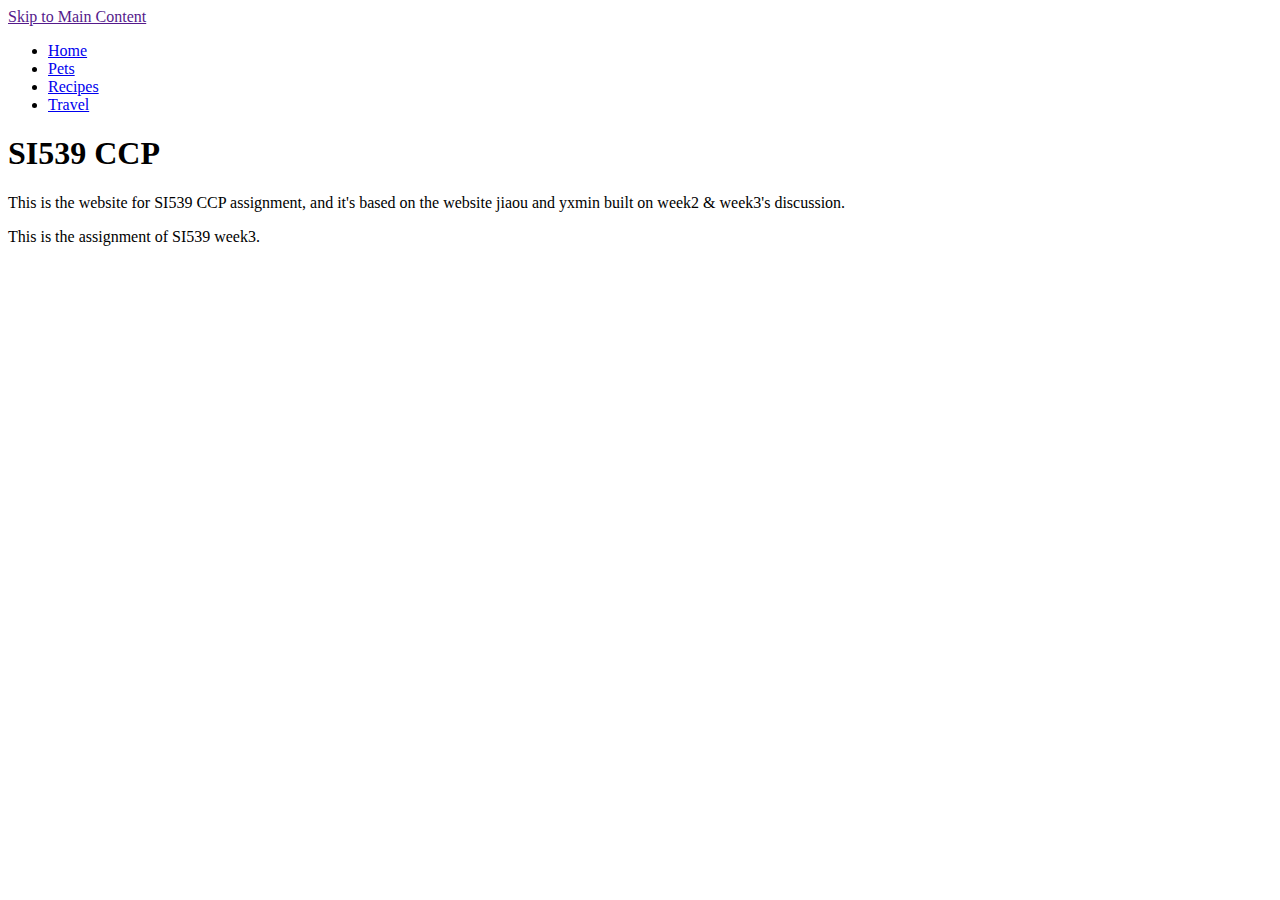
<file: index.html>
<!DOCTYPE html>
<html lang="en">
<head>
    <!-- <link rel="stylesheet" href="css/reset.css">
    <link rel="stylesheet" href="css/style.css"> -->
    <meta charset="UTF-8">
    <meta name="viewport" content="width=device-width, initial-scale=1.0">
    <title>Pets</title>
</head>
<body>
    <header>
        <a href = "">Skip to Main Content</a>
        <nav>
            <ul>
                <li><a href = "index.html">Home</a></li>
                <li><a href = "pets.html">Pets</a></li>
                <li><a href= "recipes.html">Recipes</a></li>
                <li><a href="travel.html">Travel</a></li>
            </ul>
        </nav>
        <h1>SI539 CCP</h1>

    </header>
    <main>
        <div>
            <p>This is the website for SI539 CCP assignment, and it's based on the website jiaou and yxmin built on week2 & week3's discussion. </p>

        </div>

<div>This is the assignment of SI539 week3.</div>
            
            <!-- Jackie Wolf -->
    
        <div></div>
        <div></div>
        <div></div>
        <div></div>
    </main>
    
</body>
</html>
</file>
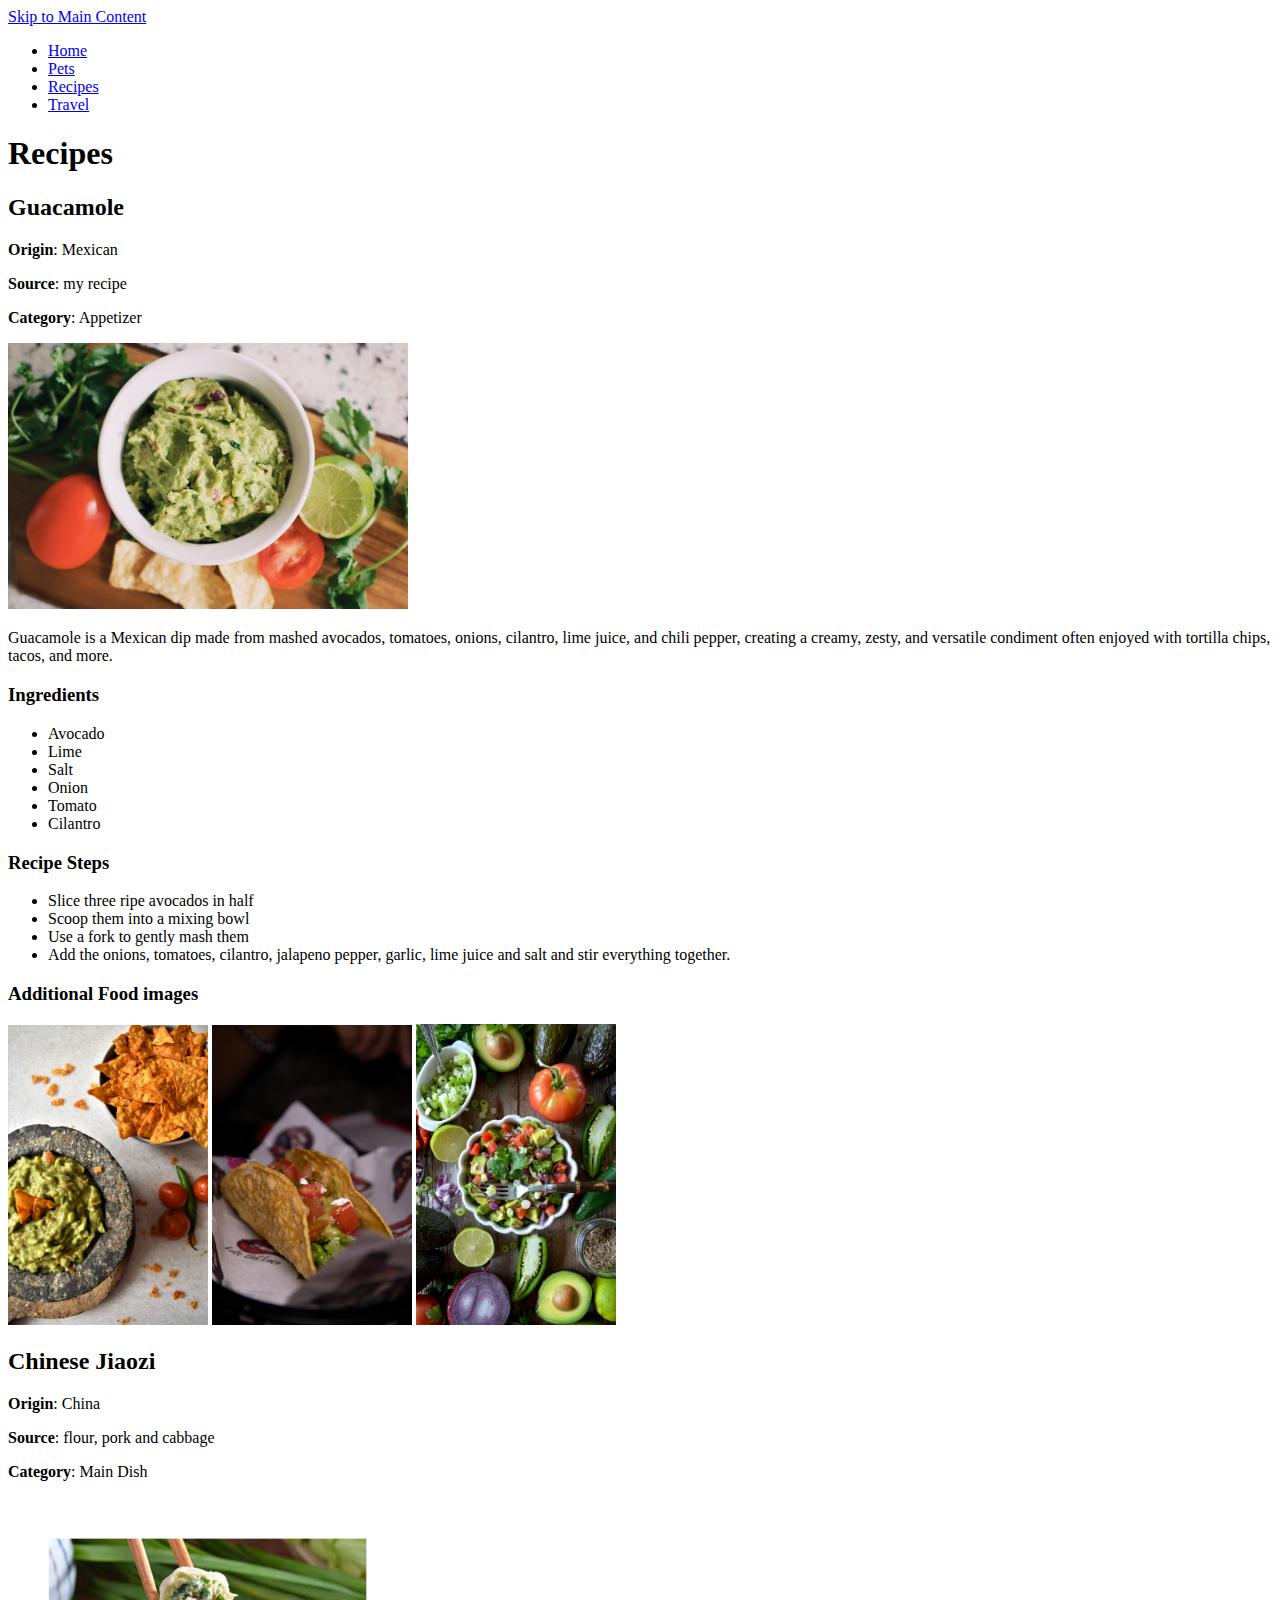
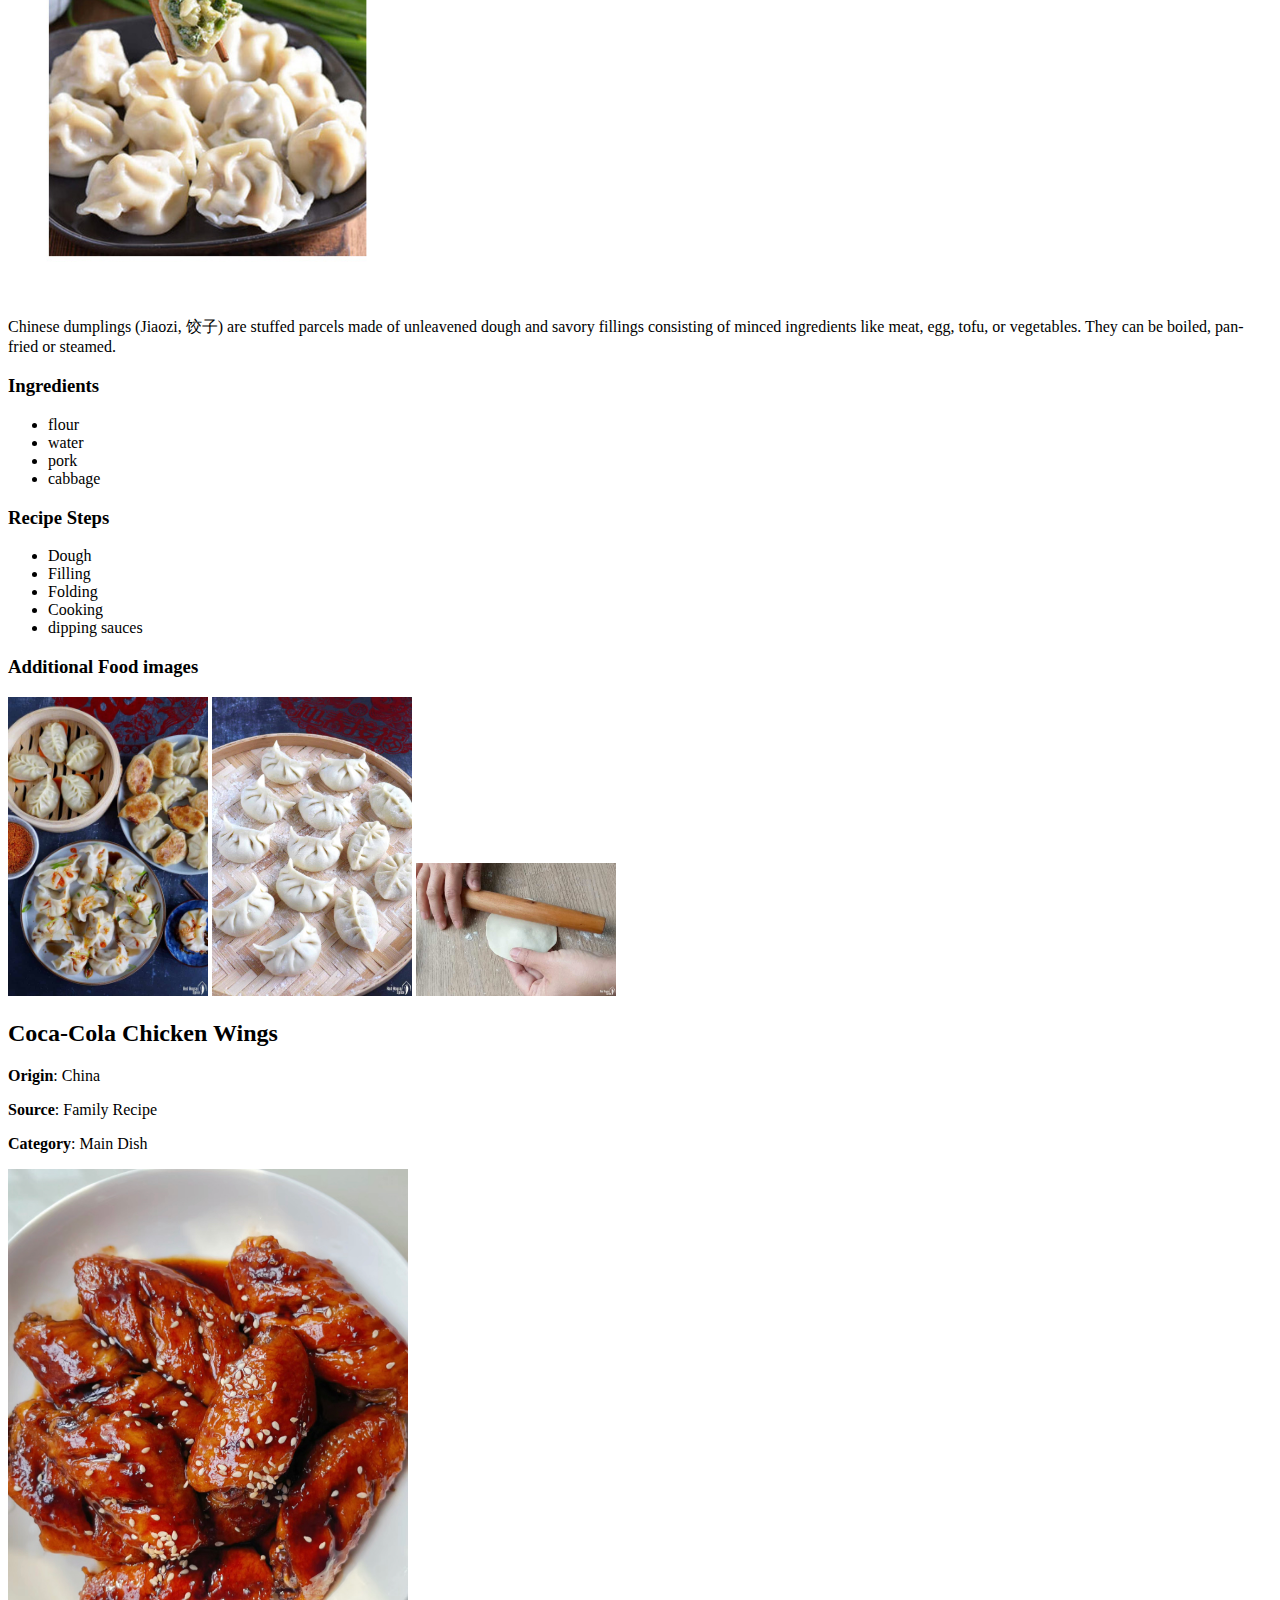
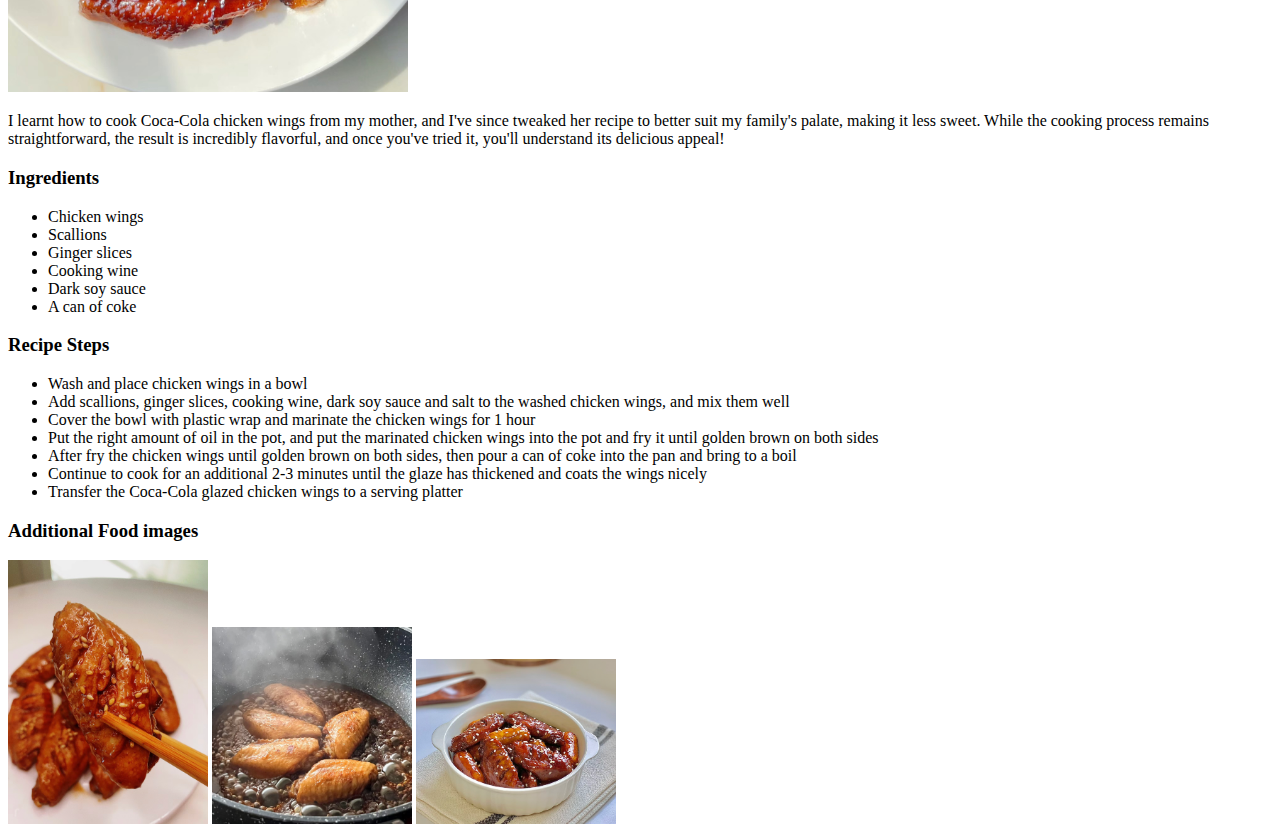
<file: recipes.html>
<!DOCTYPE html>
<html lang="en">
<head>
    <!-- <link rel="stylesheet" href="css/reset.css">
    <link rel="stylesheet" href="css/style.css"> -->
    <meta charset="UTF-8">
    <meta name="viewport" content="width=device-width, initial-scale=1.0">
    <title>Recipes</title>
</head>
<body>
    <header>
        <a href = "index.html">Skip to Main Content</a>
        
        <nav>
            <ul>
                <li><a href = "index.html">Home</a></li>
                <li><a href = "pets.html">Pets</a></li>
                <li><a href= "recipes.html">Recipes</a></li>
                <li><a href="travel.html">Travel</a></li>
            </ul>
        </nav>
        <h1>Recipes</h1>
    </header>
        
    <main>
        <div>
            <h2>Guacamole</h2>
            <p><b>Origin</b>: Mexican</p>
            <p><b>Source</b>: my recipe</p>
            <p><b>Category</b>: Appetizer</p>
            <img src="images/guacamole.jpg" width = "400" alt="Stewed eggs with minced meat">

            <p>Guacamole is a Mexican dip made from mashed avocados, tomatoes, onions, cilantro, lime juice, and chili pepper, creating a creamy, zesty, and versatile condiment often enjoyed with tortilla chips, tacos, and more.</p>
            <h3>Ingredients</h3>
            <ul>
                <li>Avocado</li>
                <li>Lime</li>
                <li>Salt</li>
                <li>Onion</li>
                <li>Tomato</li>
                <li>Cilantro</li>
            </ul>
            <h3>Recipe Steps</h3>
            <ul>
                <li>Slice three ripe avocados in half</li>
                <li>Scoop them into a mixing bowl</li>
                <li>Use a fork to gently mash them</li>
                <li>Add the onions, tomatoes, cilantro, jalapeno pepper, garlic, lime juice and salt and stir everything together.</li>
            </ul>
            <h3>Additional Food images</h3>
            <img src="images/avocado_chips.jpg" width ="200" alt = "Chips and guacamole">
            <img src="images/taco.jpg"  width ="200" alt="Guacamole in a taco">
            <img src="images/guacamole_2.jpg"  width ="200" alt="Guacamole in a bowl">
            <!-- Yiran Zheng -->    
        </div>
        <div>
            <h2>Chinese Jiaozi</h2>
            <p><b>Origin</b>: China</p>
            <p><b>Source</b>: flour, pork and cabbage</p>
            <p><b>Category</b>: Main Dish</p>
            <img src="images/jiaozi.jpeg" width = "400" alt="A plate of Chinese jiaozi">

            <p>Chinese dumplings (Jiaozi, 饺子) are stuffed parcels made of unleavened dough and savory fillings consisting of minced ingredients like meat, egg, tofu, or vegetables. They can be boiled, pan-fried or steamed. </p>
            <h3>Ingredients</h3>
            <ul>
                <li>flour</li>
                <li>water</li>
                <li>pork</li>
                <li>cabbage</li>
            </ul>
            <h3>Recipe Steps</h3>
            <ul>
                <li>Dough</li>
                <li>Filling</li>
                <li>Folding</li>
                <li>Cooking</li>
                <li>dipping sauces</li>
            </ul>
            <h3>Additional Food images</h3>
            <img src="images/jiaozi2.jpeg" width ="200" alt = "Three dishes of Jiaozi.">
            <img src="images/jiaozi3.jpeg"  width ="200" alt="Steamed jiaozi">
            <img src="images/jiaozi4.jpeg"  width ="200" alt="Making jiaozi">
            <!-- Meiqi Zhao --> 
        </div>
        <div>
            <h2>Coca-Cola Chicken Wings</h2>
            <p><b>Origin</b>: China</p>
            <p><b>Source</b>: Family Recipe</p>
            <p><b>Category</b>: Main Dish</p>
            <img src="images/coca_cola_chicken_wings.jpg" width = "400" alt="A plate of Coca-Cola chicken wings">

            <p>I learnt how to cook Coca-Cola chicken wings from my mother, and I've since tweaked her recipe to better suit my family's palate, making it less sweet. While the cooking process remains straightforward, the result is incredibly flavorful, and once you've tried it, you'll understand its delicious appeal!</p>
            <h3>Ingredients</h3>
            <ul>
                <li>Chicken wings</li>
                <li>Scallions</li>
                <li>Ginger slices</li>
                <li>Cooking wine</li>
                <li>Dark soy sauce</li>
                <li>A can of coke</li>
            </ul>
            <h3>Recipe Steps</h3>
            <ul>
                <li>Wash and place chicken wings in a bowl</li>
                <li>Add scallions, ginger slices, cooking wine, dark soy sauce and salt to the washed chicken wings, and mix them well</li>
                <li>Cover the bowl with plastic wrap and marinate the chicken wings for 1 hour</li>
                <li>Put the right amount of oil in the pot, and put the marinated chicken wings into the pot and fry it until golden brown on both sides</li>
                <li>After fry the chicken wings until golden brown on both sides, then pour a can of coke into the pan and bring to a boil</li>
                <li>Continue to cook for an additional 2-3 minutes until the glaze has thickened and coats the wings nicely</li>
                <li>Transfer the Coca-Cola glazed chicken wings to a serving platter</li>
            </ul>
            <h3>Additional Food images</h3>
            <img src="images/chicken_wings_chopsticks.jpg" width ="200" alt = "A chicken wing picked up by chopsticks.">
            <img src="images/boils_in_coke.jpg"  width ="200" alt="Chicken wings boiled in coke">
            <img src="images/chicken-wings_and_rice_cake.jpg"  width ="200" alt="Coca-cola chicken wings served with rice cake">
            <!-- Sisi Chen --> 
        </div>
        <div></div>
        <div></div>
    </main>
    
</body>
</html>
</file>
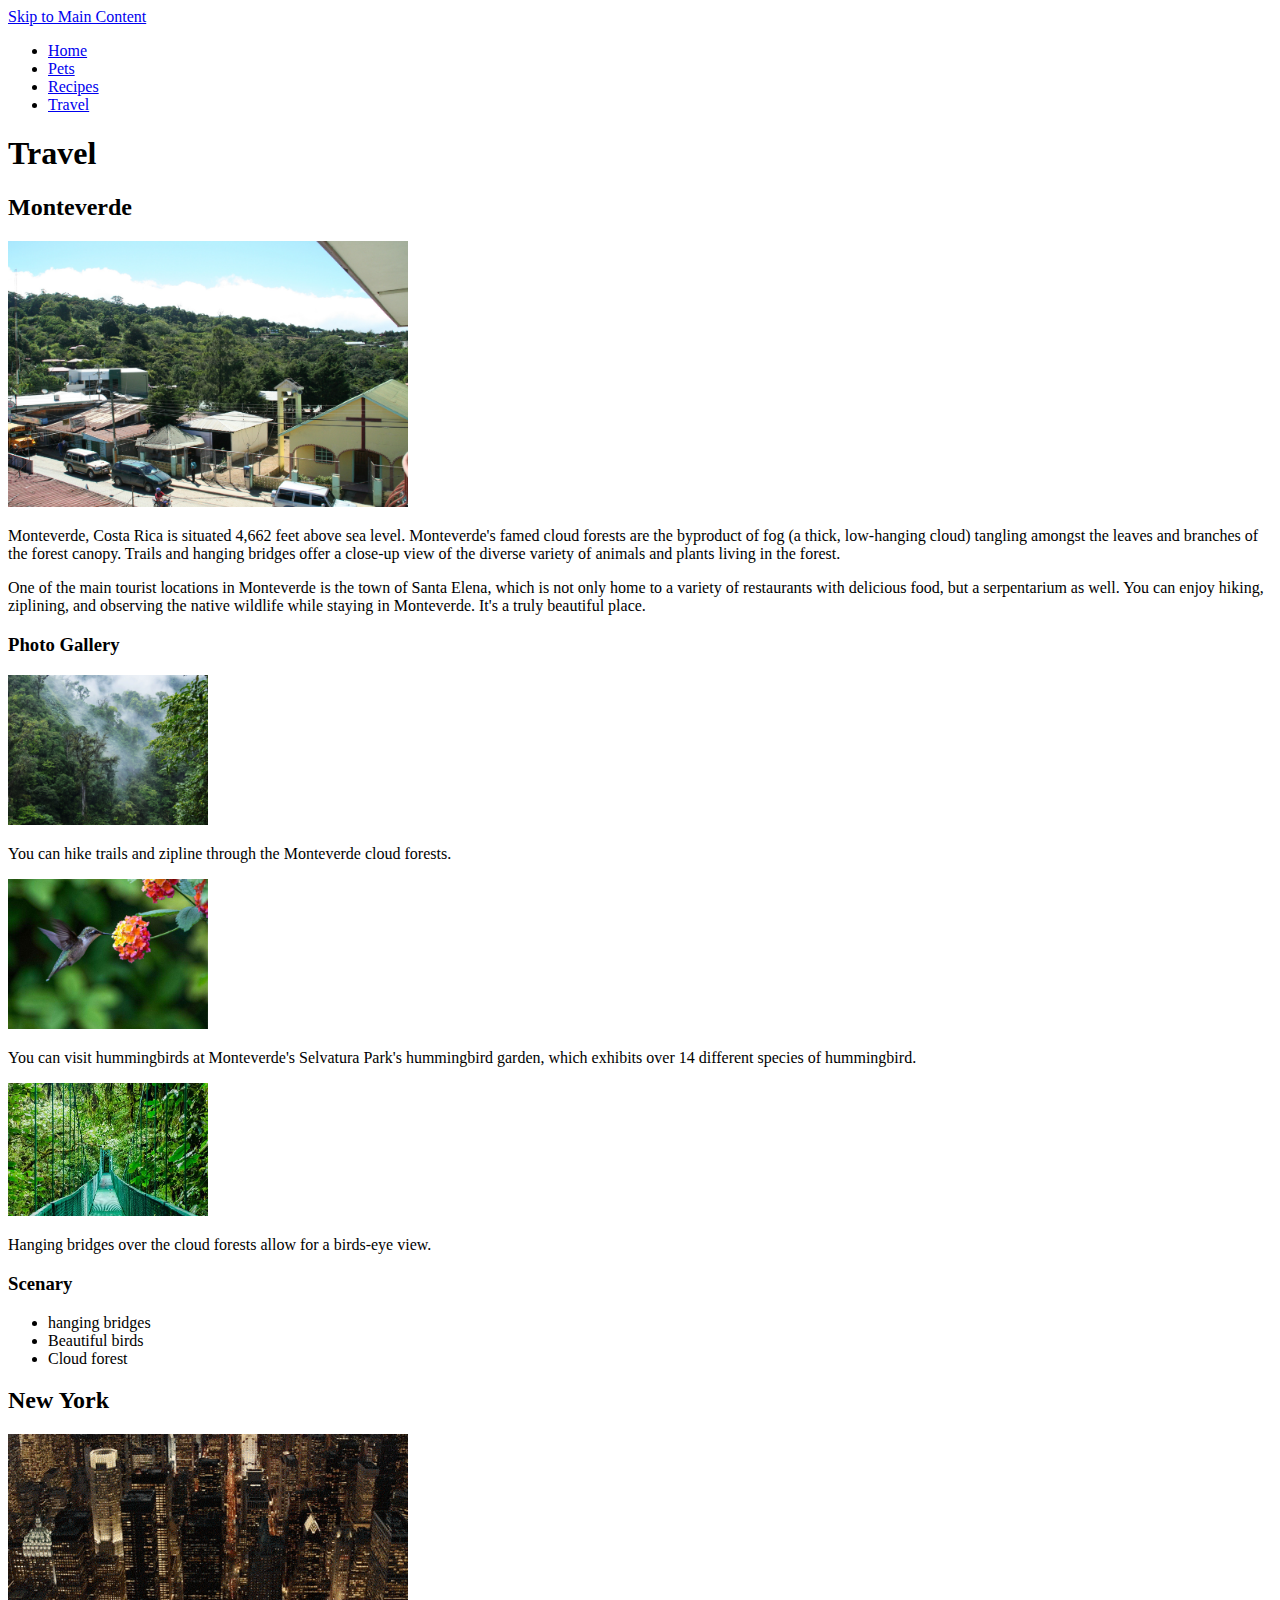
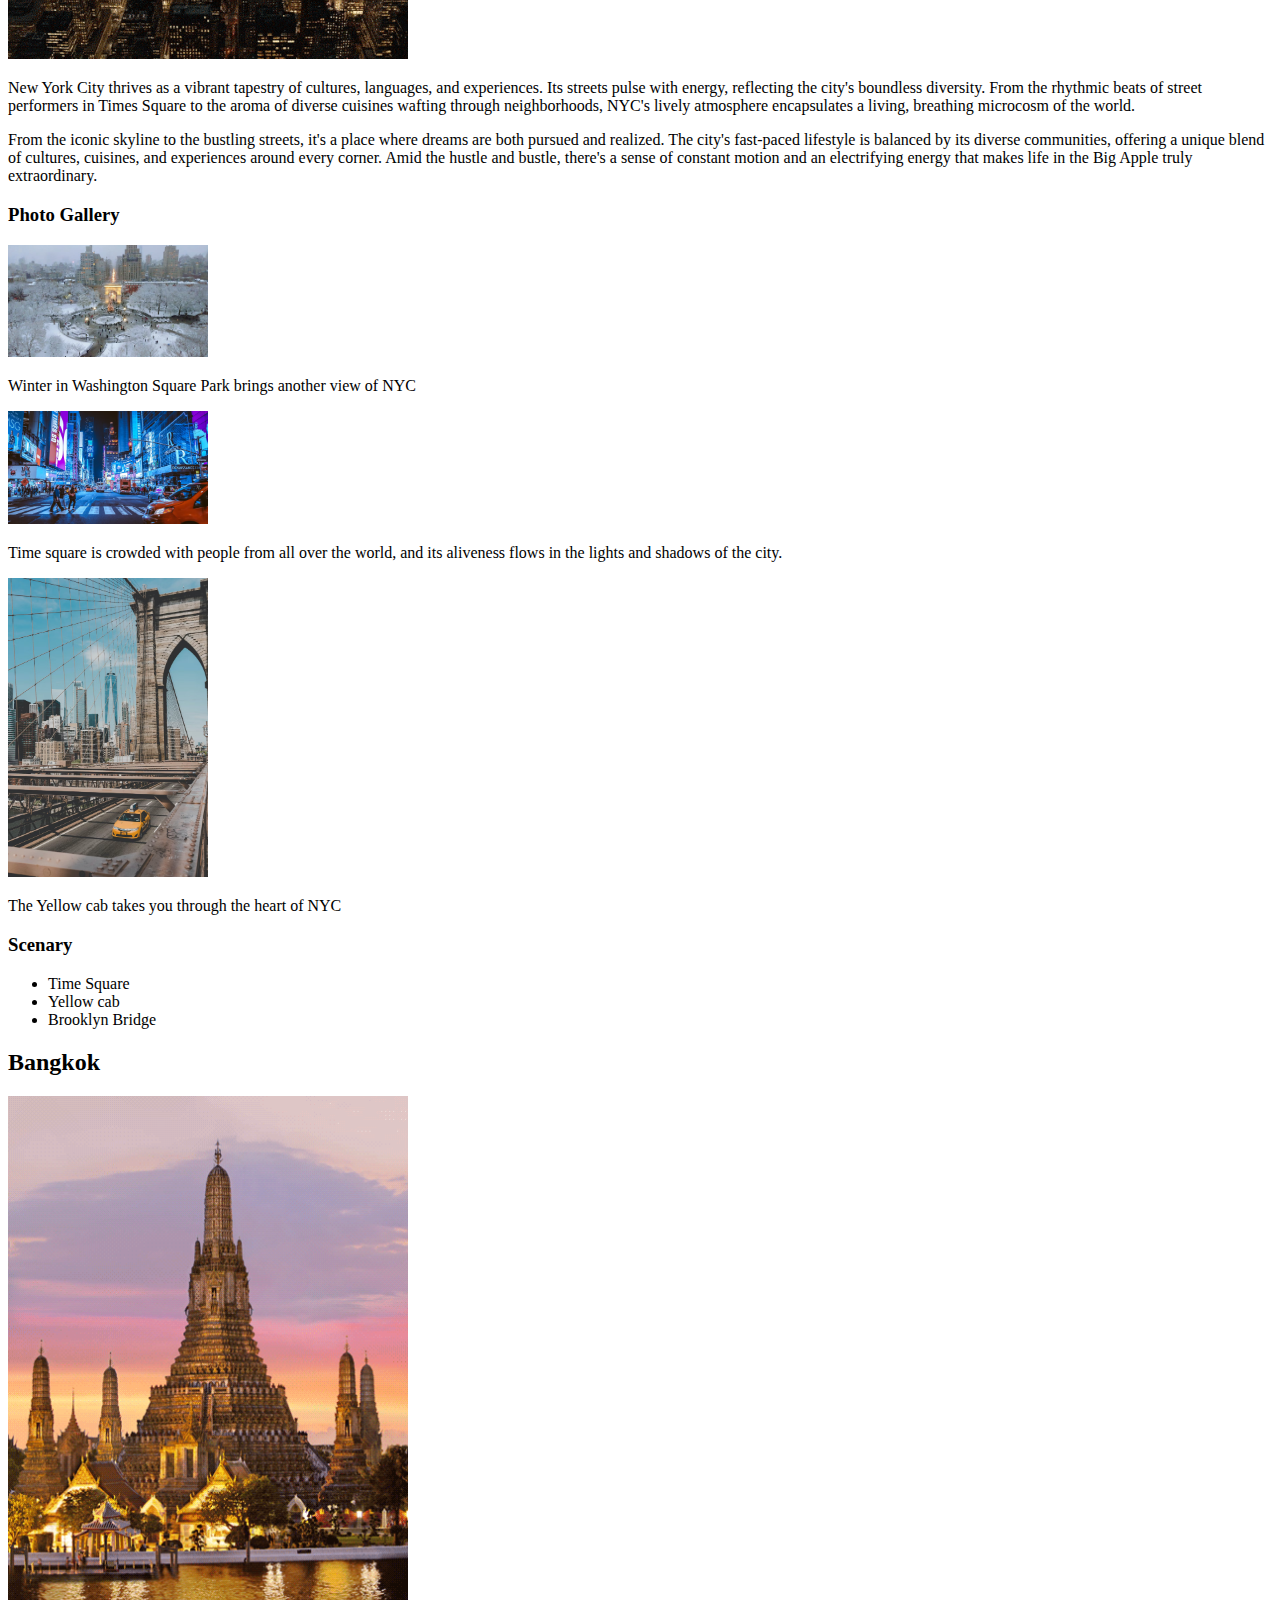
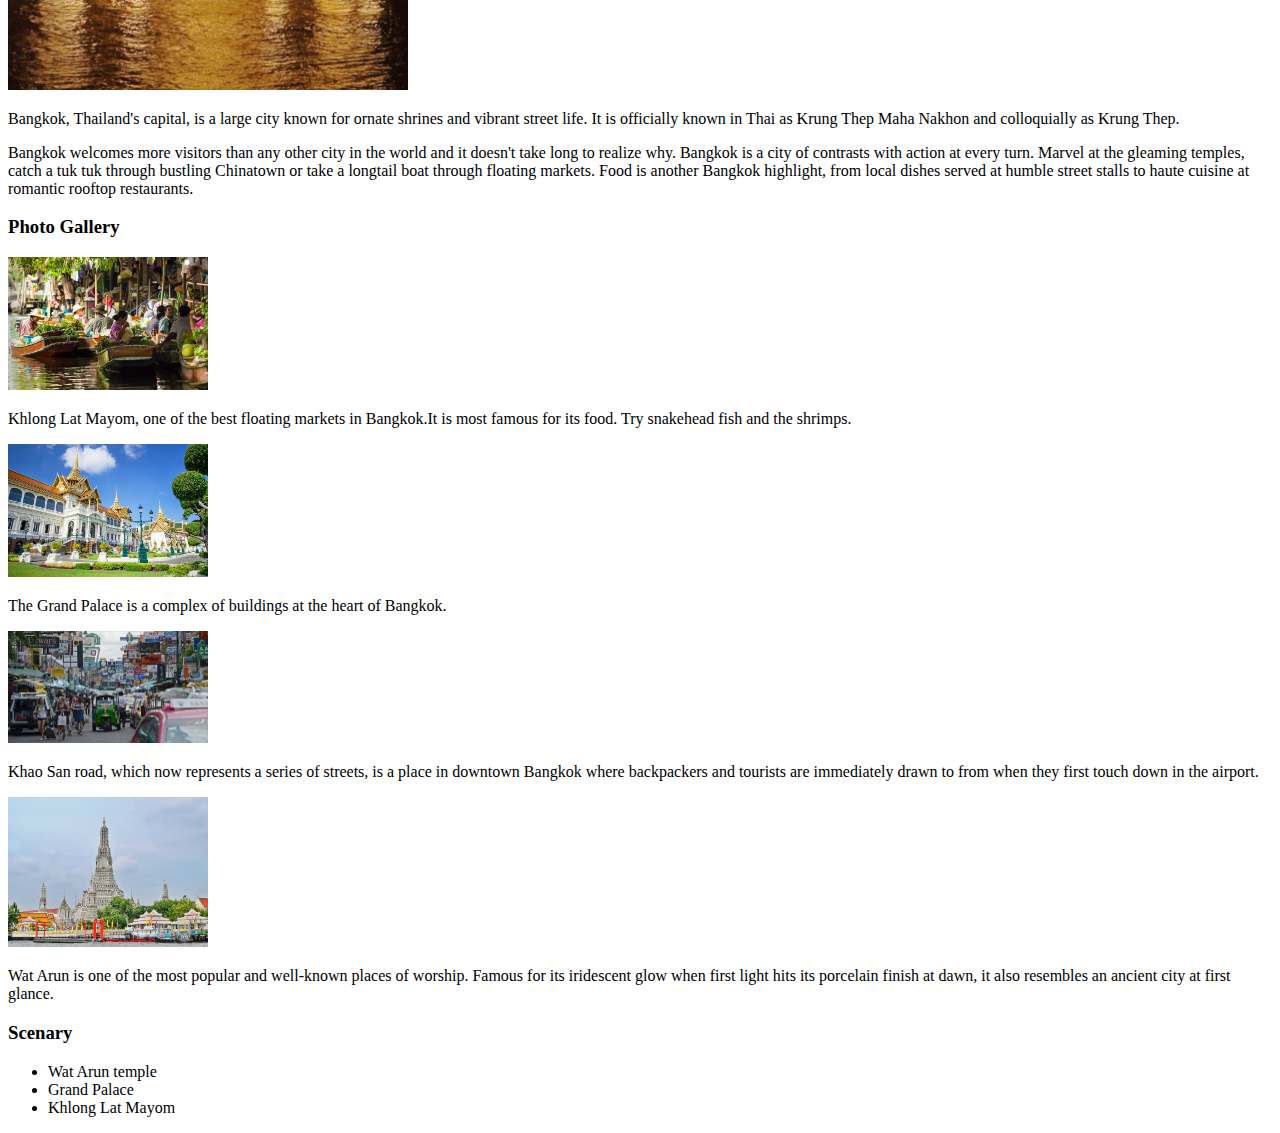
<file: travel.html>
<!DOCTYPE html>
<html lang="en">
<head>
    <!-- <link rel="stylesheet" href="css/reset.css">
    <link rel="stylesheet" href="css/style.css"> -->
    <meta charset="UTF-8">
    <meta name="viewport" content="width=device-width, initial-scale=1.0">
    <title>Pets</title>
</head>
<body>
    <header>
        <a href = "index.html">Skip to Main Content</a>
        <nav>
            <ul>
                <li><a href = "index.html">Home</a></li>
                <li><a href = "pets.html">Pets</a></li>
                <li><a href= "recipes.html">Recipes</a></li>
                <li><a href="travel.html">Travel</a></li>
            </ul>
        </nav>
        <h1>Travel</h1>
    </header>
    <main>
        <div>
            <h2>Monteverde</h2>
            <img src="images/Monteverde_skyline.jpeg" width = "400" alt="Beautiful skyline view of Monteverde">

            <p>Monteverde, Costa Rica is situated 4,662 feet above sea level. Monteverde's famed cloud forests are the byproduct of fog (a thick, low-hanging cloud) tangling amongst the leaves and branches of the forest canopy. Trails and hanging bridges offer a close-up view of the diverse variety of animals and plants living in the forest.</p> 
            <p>
                One of the main tourist locations in Monteverde is the town of Santa Elena, which is not only home to a variety of restaurants with delicious food, but a serpentarium as well. You can enjoy hiking, ziplining, and observing the native wildlife while staying in Monteverde. It's a truly beautiful place.
            </p>
            <h3>Photo Gallery</h3>
            <img src="images/Monteverde_cloud_forest.jpeg" width ="200" alt = "Clouds rolling through a line of trees.">
            <p>You can hike trails and zipline through the Monteverde cloud forests.</p>
            <img src="images/Monteverde_hummingbirds.jpeg" width ="200" alt = "A hummingbird with green feathers drinking from a pink and orange flower.">
            <p>You can visit hummingbirds at Monteverde's Selvatura Park's hummingbird garden, which exhibits over 14 different species of hummingbird.</p>
            <img src="images/Monteverde_hanging_bridges.jpeg"  width ="200" alt="An image of a bridge hanging above the cloud forest canopy in Monteverde.">
            <p>Hanging bridges over the cloud forests allow for a birds-eye view. </p>

            <h3>Scenary</h3>
            <ul>
                <li>hanging bridges</li>
                <li>Beautiful birds</li>
                <li>Cloud forest</li>
            </ul>
            <!-- Kay Malan -->
        
        </div>
        <div>
            <h2>New York</h2>
            <img src="images/NYC.gif" width = "400" alt="Beautiful skyline view of Monteverde">

            <p>New York City thrives as a vibrant tapestry of cultures, languages, and experiences. Its streets pulse with energy, reflecting the city's boundless diversity. From the rhythmic beats of street performers in Times Square to the aroma of diverse cuisines wafting through neighborhoods, NYC's lively atmosphere encapsulates a living, breathing microcosm of the world.
            </p> 
            <p>
                From the iconic skyline to the bustling streets, it's a place where dreams are both pursued and realized. The city's fast-paced lifestyle is balanced by its diverse communities, offering a unique blend of cultures, cuisines, and experiences around every corner. Amid the hustle and bustle, there's a sense of constant motion and an electrifying energy that makes life in the Big Apple truly extraordinary.

            </p>
            <h3>Photo Gallery</h3>
            <img src="images/washington-square-winter.jpg" width ="200" alt = "Winter in Washington Square Park">
            <p>Winter in Washington Square Park brings another view of NYC</p>
            <img src="images/Time Square.jpg"  width ="200" alt="Photo of time square">
            <p>Time square is crowded with people from all over the world, and its aliveness flows in the lights and shadows of the city.</p>
            <img src="images/Yellow_Cab.jpg" width ="200" alt="Photo of the Yellow cab">
            <p>The Yellow cab takes you through the heart of NYC</p>
            <h3>Scenary</h3>
            <ul>
                <li>Time Square</li>
                <li>Yellow cab</li>
                <li>Brooklyn Bridge</li>
            </ul>
            <!-- Marilyn Wang -->
        </div>
        <div>
            <h2>Bangkok</h2>
            <img src="images/bangkok_gif.gif" width = "400" alt="Beautiful view of Bangkok as gif">

            <p>Bangkok, Thailand's capital, is a large city known for ornate shrines and vibrant street life. It is officially known in Thai as Krung Thep Maha Nakhon and colloquially as Krung Thep.
            </p> 
            <p>
                Bangkok welcomes more visitors than any other city in the world and it doesn't take long to realize why. Bangkok is a city of contrasts with action at every turn. Marvel at the gleaming temples, catch a tuk tuk through bustling Chinatown or take a longtail boat through floating markets. Food is another Bangkok highlight, from local dishes served at humble street stalls to haute cuisine at romantic rooftop restaurants.
            </p>
            <h3>Photo Gallery</h3>
            <img src="images/khlong _lat_mayom.jpeg" width ="200" alt = "Khlong Lat Mayom water market">
            <p>Khlong Lat Mayom, one of the best floating markets in Bangkok.It is most famous for its food. Try snakehead fish and the shrimps.</p>
            <img src="images/grand_palace.jpeg"  width ="200" alt="White houses with golden top">
            <p>The Grand Palace is a complex of buildings at the heart of Bangkok.</p>
            <img src="images/khao_san_road.jpeg" width ="200" alt="Busy street of daytime khao san road">
            <p>Khao San road, which now represents a series of streets, is a place in downtown Bangkok where backpackers and tourists are immediately drawn to from when they first touch down in the airport.
            </p>
            <img src="images/wat_arun.jpeg" width ="200" alt="Wat Arun temple">
            <p>Wat Arun is one of the most popular and well-known places of worship. Famous for its iridescent glow when first light hits its porcelain finish at dawn, it also resembles an ancient city at first glance.</p>
            <h3>Scenary</h3>
            <ul>
                <li>Wat Arun temple</li>
                <li>Grand Palace</li>
                <li>Khlong Lat Mayom</li>
            </ul>
            <!-- Jinjin Cai -->
        </div>
        <div></div>
        <div></div>
    </main>
    
</body>
</html>
</file>
<file: css/style.css>
body{
    background-color:#015138;
    color:white;
    font-family: 'Times New Roman', Times, serif;
    font-size: large;
    
}
h1{
    font-size: xx-large;
    font-family: 'Times New Roman', Times, serif;
    text-align: center;
}
h2,h3{
    font-size: x-large;
    font-family: 'Times New Roman', Times, serif;
    color: hsl(199, 75%, 79%);
}
p{
    line-height: 2em;
}
img{
    border:5px;
    padding: 10px;
    margin: 20px;
    border-top-right-radius: 30px;
}
ul{
    display: inline-block;
    margin-left: 50px;
}
</file>
